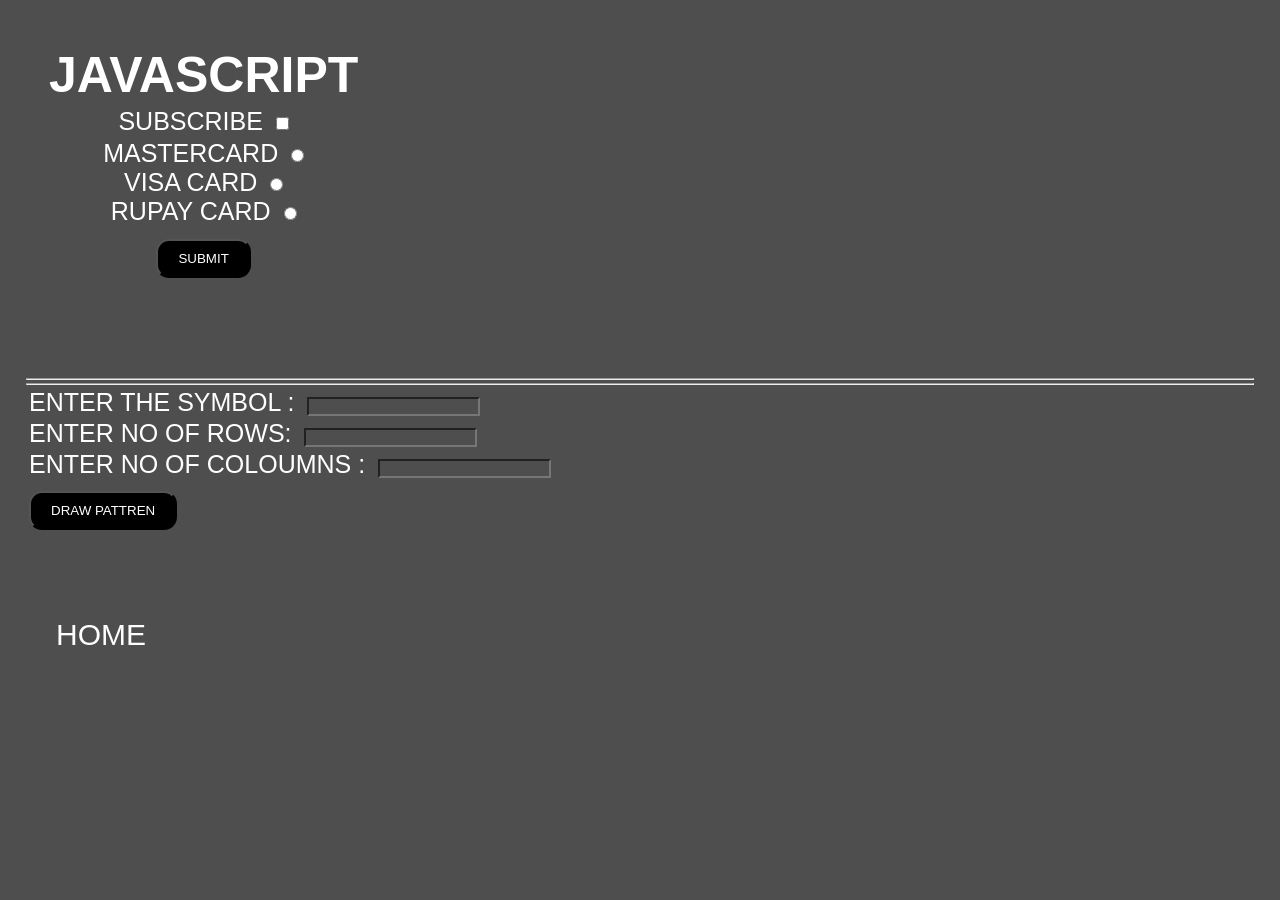
<file: files/charcount.html>
<!DOCTYPE html>
<html lang="en">
<head>
    <meta charset="UTF-8">
    <meta http-equiv="X-UA-Compatible" content="IE=edge">
    <meta name="viewport" content="width=device-width, initial-scale=1.0">
    <title>JAVA SCRIPT</title>
    <link rel="stylesheet" href="../index.css">

</head>
<body>
   <main>
    <div class="nav">
        <h1 class="#">JavaScript</h1>
    </div>




    <label for="mycheckbox">Subscribe</label>
     <input type="checkbox" id="mycheckbox"> <br>
     <!-- ---------- -->
     <div class="#">
        <label for="mycheckbox">Mastercard</label>
        <input type="radio" id="masterbtn" name="" id=""> <br>
        <label for="mycheckbox">VISA card</label>
        <input type="radio" id="visabtn" name="" id=""><br>
        <label for="mycheckbox">rUPAY card</label>
        <input type="radio" id="rupaybtn" name="" id="">
        
     </div>




     <button class="#" id="myButton">Submit</button>
     <div class="#">
        <label for="ans" id="answer">  </label>
     </div>
    
     <div class="#">
        <label for="ans" id="answer2">  </label>
     </div>
    

 

    

   </main>
   <hr>
   <hr>
     <!-- -------------------------------- -->

     <!-- Pattren using JS? -->

     
    <div class="rectangle">
        <!-- <label for="myrec" id="myrectangle"></label> -->
         
        <label for="#">Enter the Symbol : </label>
        <input title="text"  type="text" id="symbol">
        <br>
        <label for="#">Enter no of rows: </label>
        <input title="text"  type="text" id="rows">
        <br>
        <label for="#">Enter no of coloumns : </label>
        <input title="text"  type="text" id="columns">

         <br>
        <button type="button" id="draw">draw Pattren</button>
        <br>

        <label for="ans" id="print">  </label>
        <br><br>


    </div>

       
        
     
 

    <script src="charcount.js"></script>
    
    <div class="links">
        <a href="../index.html"> HOME </a>
    </div>

</body>
</html>
</file>
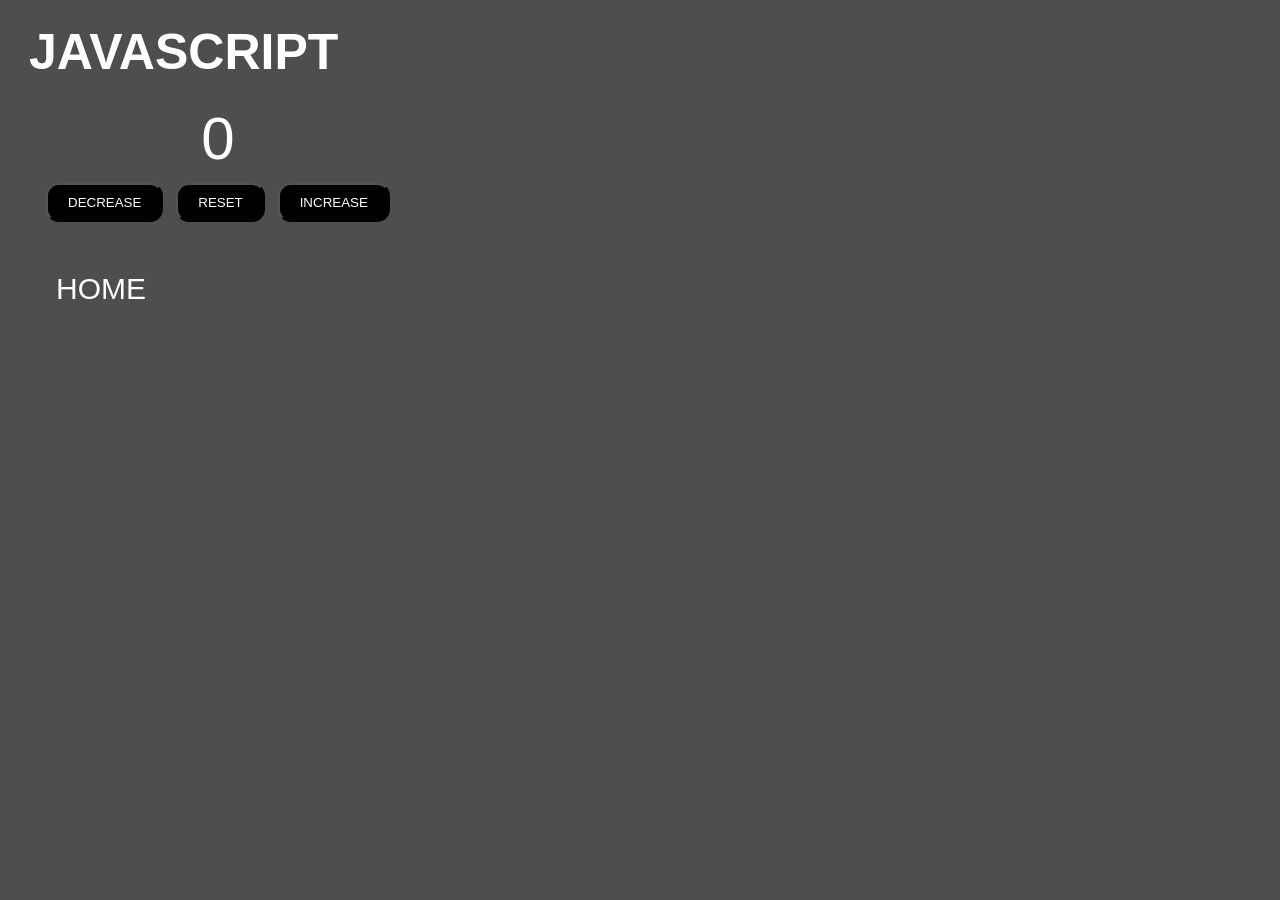
<file: files/count.html>
<!DOCTYPE html>
<html lang="en">
<head>
    <meta charset="UTF-8">
    <meta http-equiv="X-UA-Compatible" content="IE=edge">
    <meta name="viewport" content="width=device-width, initial-scale=1.0">
    <title>JAVA SCRIPT</title>
    <link rel="stylesheet" href="../index.css">

</head>
<body>
    <div class="nav">
        <h1 class="#">JavaScript</h1>
    </div>

    <div class="count">
        <lable id="countLable">0</lable><br>
        <button id="dec">Decrease</button>
        <button id="reset">Reset</button>
        <button id="inc">increase</button>
    </div>

       
        
     
 

    <script src="count.js"></script>
    
    <div class="links">
        <a href="../index.html"> HOME </a>
    </div>

</body>
</html>
</file>
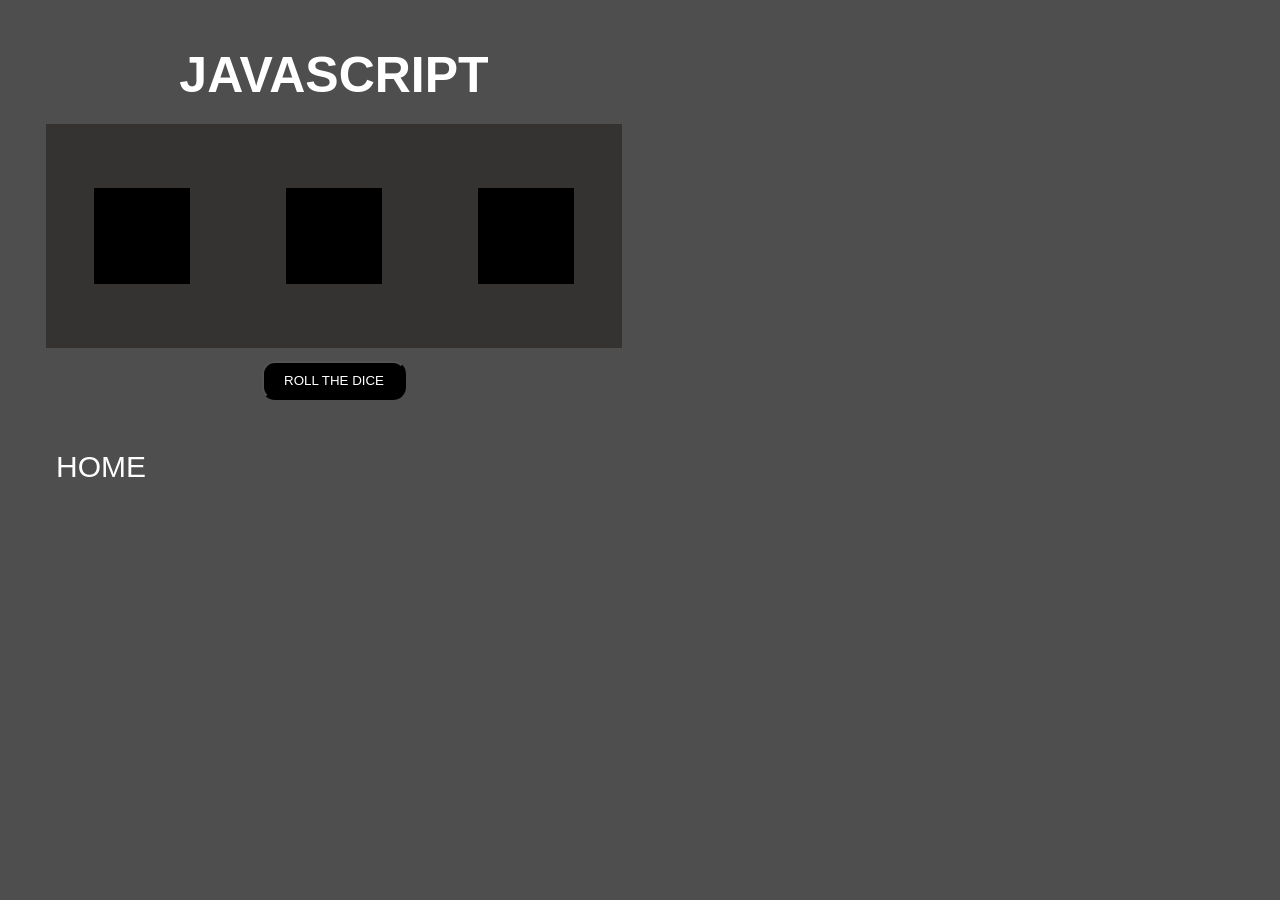
<file: files/dice.html>
<!DOCTYPE html>
<html lang="en">
<head>
    <meta charset="UTF-8">
    <meta http-equiv="X-UA-Compatible" content="IE=edge">
    <meta name="viewport" content="width=device-width, initial-scale=1.0">
    <title>JAVA SCRIPT</title>
    <link rel="stylesheet" href="../index.css">

</head>
<body>
   <main>
    <div class="nav">
        <h1 class="#">JavaScript</h1>
    </div>

    <div class="labels">
        
    <label for="#" id="label1"></label> <br>
    <label for="#" id="label2"></label> <br>
    <label for="#" id="label3"></label> <br>
    </div>
    <button id="roll">Roll The Dice </button>
 
   </main>

       
        
     
 

    <script src="dice.js"></script>
    
    <div class="links">
        <a href="../index.html"> HOME </a>
    </div>

</body>
</html>
</file>
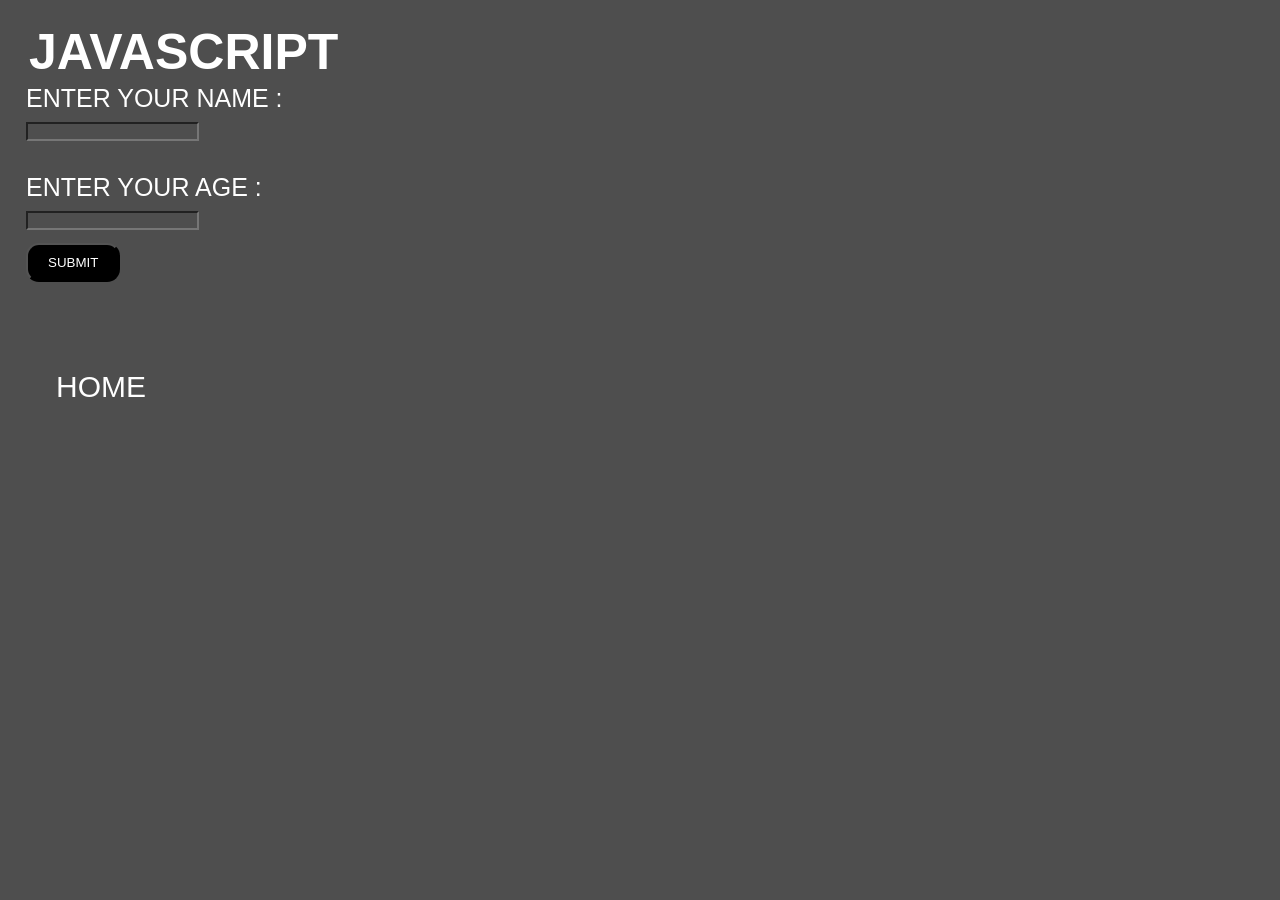
<file: files/name.html>
<!DOCTYPE html>
<html lang="en">
<head>
    <meta charset="UTF-8">
    <meta http-equiv="X-UA-Compatible" content="IE=edge">
    <meta name="viewport" content="width=device-width, initial-scale=1.0">
    <title>JAVA SCRIPT</title>
    <link rel="stylesheet" href="../index.css">

</head>
<body>
    <div class="nav">
        <h1 class="#">JavaScript</h1>


    </div>

    <label for="#"  id="mylabel"> Enter Your Name : </label>
    <br>
    <input type="text" title="text" id="name">
    <br>
    <br>
    <label for="#">Enter Your Age : </label>
    <br>
    <input type="text" id="age">
    <br>
    <button type="button" id="mybutton"> Submit</button>
    <br>
    <br>
    <label for="#" id="details"></label>
    

    <script src="../index.js"></script>
    
    <div class="links">
        <a href="../index.html"> HOME </a>
    </div>
</body>
</html>
</file>
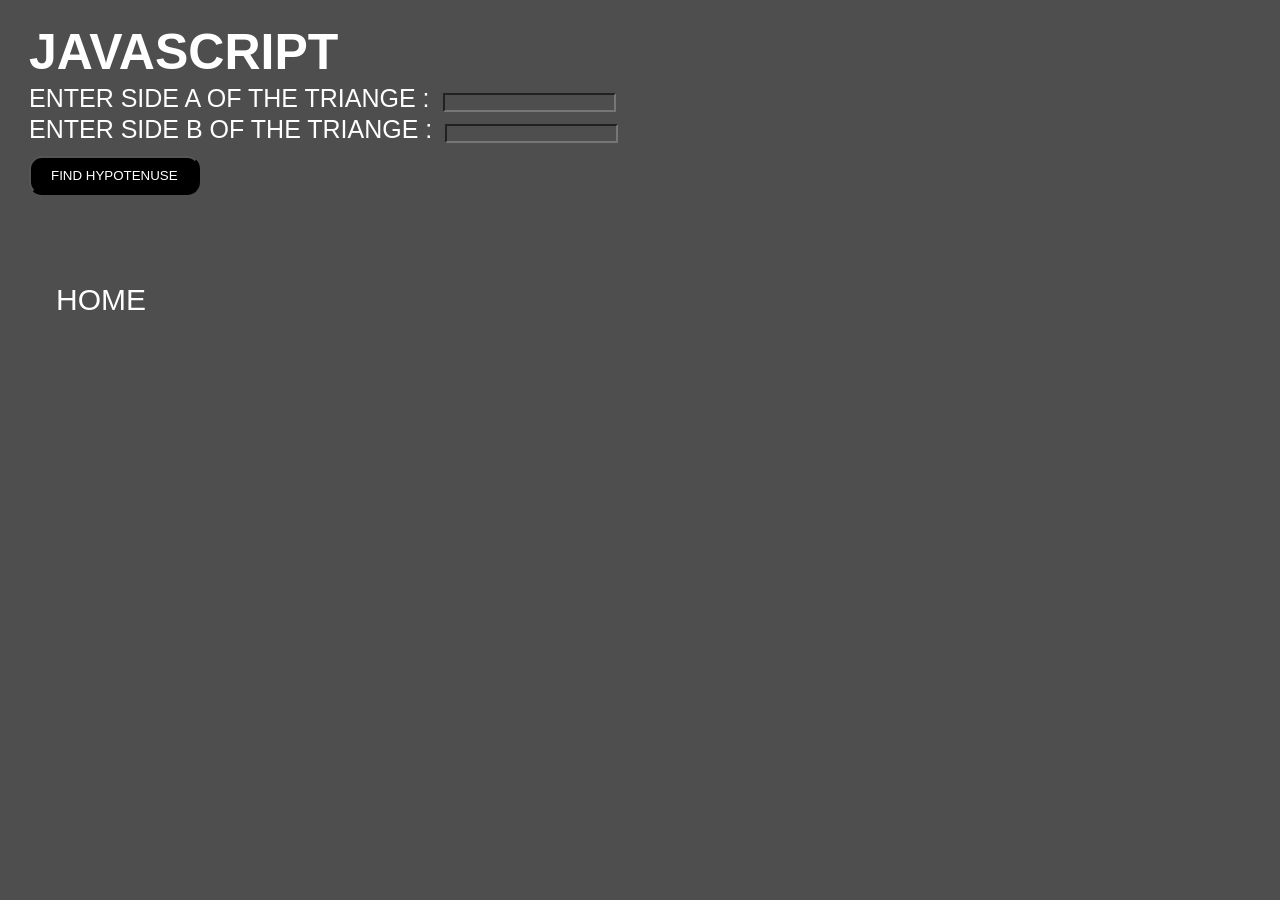
<file: files/triangle.html>
<!DOCTYPE html>
<html lang="en">
<head>
    <meta charset="UTF-8">
    <meta http-equiv="X-UA-Compatible" content="IE=edge">
    <meta name="viewport" content="width=device-width, initial-scale=1.0">
    <title>JAVA SCRIPT</title>
    <link rel="stylesheet" href="../index.css">

</head>
<body>
    <div class="nav">
        <h1 class="#">JavaScript</h1>


    </div>

    <div class="#">
        
    
        <label for="#">Enter side A Of the Triange : </label>
        <input title="text"  type="text" id="sideA">
        <br>
        <label for="#">Enter side B Of the Triange : </label>
        <input title="text"  type="text" id="sideB">
        <br>
        <button type="button" id="hypto">Find Hypotenuse</button>
        <br>
        <label for="ans" id="answer">  </label>
        <br><br>
        </div>
 

    <script src="../triangle.js"></script>

    
    <div class="links">
        <a href="../index.html"> HOME </a>
    </div>

</body>
</html>
</file>
<file: index.css>
*{
    padding: 0;margin: 0;
    list-style: none;
    text-decoration: none;
    outline: none;
    background: rgb(78, 78, 78);
    color: white;
    font-family: 'Gill Sans', 'Gill Sans MT', Calibri, 'Trebuchet MS', sans-serif;
    font-family: Impact, Haettenschweiler, 'Arial Narrow Bold', sans-serif;
    font-family: Verdana, Geneva, Tahoma, sans-serif;
    margin: 3px;
    text-transform: uppercase;
}

body{
    margin: 20px;
    font-size: 25px;
}
a{
    /* font-style:italic; */
    margin: 30px;
    font-size: 30px;

}


a:hover{
    color: aquamarine;
}


.links{
    margin-top: 20px;
}
 

.count{
    margin: 20px;
    display: inline-block;
    text-align: center;
}
#countLable{
     font-size: 60px;
}

button{
    margin-top: 10px;
   margin-bottom: 10px;
    padding: 10px 20px;
    background-color: black;
    border-radius: 13px;
}

main{
    margin: 20px;
    display: inline-block;
    text-align: center;
}

.labels{
    display: flex;
    margin-top: 20px;
    background-color: rgb(53, 50, 50);
    flex-direction: row-reverse;
    font-size: 3em;
}
 

.labels label{
    background: #000;
    padding: 3rem 3rem;
    display: inline-block;
    align-items: center;
    margin: 4rem 3rem;

}
 


.mybox{
    padding: 20px;
    margin: 6px;
}
</file>
